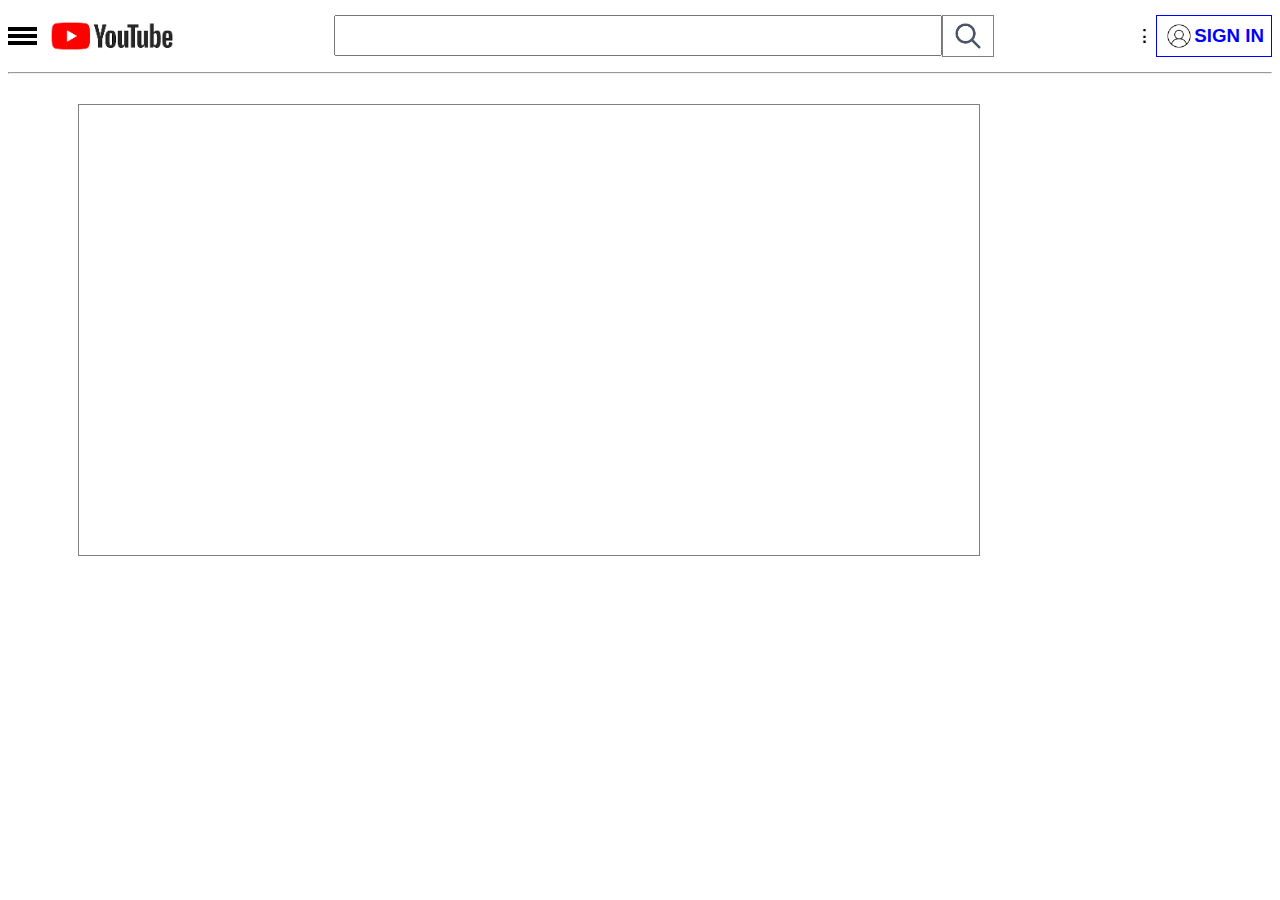
<file: video.html>
<!DOCTYPE html>
<html lang="en">
<head>
    <meta charset="UTF-8">
    <meta http-equiv="X-UA-Compatible" content="IE=edge">
    <meta name="viewport" content="width=device-width, initial-scale=1.0">
    <title>Document</title>
    <link rel="stylesheet" href="video.css">
</head>
<body>
    <div id="nav">
        <div class="nv">
            <div id="lines">
                <div></div>
                <div></div>
                <div></div>
            </div>
            <img onclick="bc()" src="[data-uri]" alt="">
        </div>
        <div class="nv" id="nsc">
            <input type="text">
            <a href="#"><img id="srch" src="[data-uri]" alt=""></a>
        </div>
        <div class="nv" id="acn">
            <div>
                <div>:</div>
                <div>.</div>
            </div>
            <div>
                <img id="acc" src="[data-uri]" alt="">
                <h3>SIGN IN</h3>
            </div>
        </div>
    </div>
    <hr>
    <div>
        <div id="shwVid">
            <iframe width="900" height="450" title="YouTube video player" frameborder="0" allow="accelerometer; autoplay; clipboard-write; encrypted-media; gyroscope; picture-in-picture" allowfullscreen></iframe>
        </div>
        <h3 id="title"></h3>
    </div>
</body>
</html>

<script>
    let bc =()=>{
        window.location.assign("index.html");
    };

    let Id=localStorage.getItem("id");
    let disc=localStorage.getItem("title");
    document.querySelector("iframe").src=`https://www.youtube.com/embed/${Id}`;
    document.querySelector("#title").innerText=disc;
</script>
</file>
<file: video.css>
body{
    font-family: Arial, Helvetica, sans-serif;
}
#shwVid{
    width: 900px;
    height: 450px;
    border: 1px solid gray;
    margin-left: 70px;
    margin-top: 30px;
}
#title{
    margin-left: 70px;
}
#nav{
    display: flex;
    justify-content: space-evenly;
}
#lines{
    display: flex;
    flex-direction: column;
    gap: 3px;
}
#lines>div{
    width: 25px;
    border: 2px solid black;
    background-color: black;
}
#lines+img{
    width: 150px;
}
#srch{
    width: 30px;
}
/* #acc{
    width: 30px;
} */
.nv{
    display: flex;
    justify-content: center;
    align-items: center;
}
#acn>div:first-child>div:last-child{
    margin-top: -13px;
}
#acn>div:last-child{
    display: flex;
    align-items: center;
}
#acn>div:last-child>img{
    width: 30px;
    height: 30px;
}
#nsc{
    width: 1100px;
}
#nsc>input{
    height: 35px;
    width: 600px;
}
#nsc>a{
    border: 1px solid grey;
    height: 40px;
    width: 50px;
    display: flex;
    justify-content: center;
    align-items: center;
}
#acn{
    display: flex;
    justify-content: space-between;
    width: 150px;
}
#acn>div:first-child{
    display: flex;
    flex-direction: column;
    align-items: center;
    justify-content: center;
}
#acn>div:first-child>div{
    font-weight: 900;
}
#acn>div:last-child{
    border: 1px solid blue;
    height: 40px;
    padding-left: 7px;
    padding-right: 7px;
}
#acc+h3{
    color: blue;
}
</file>
